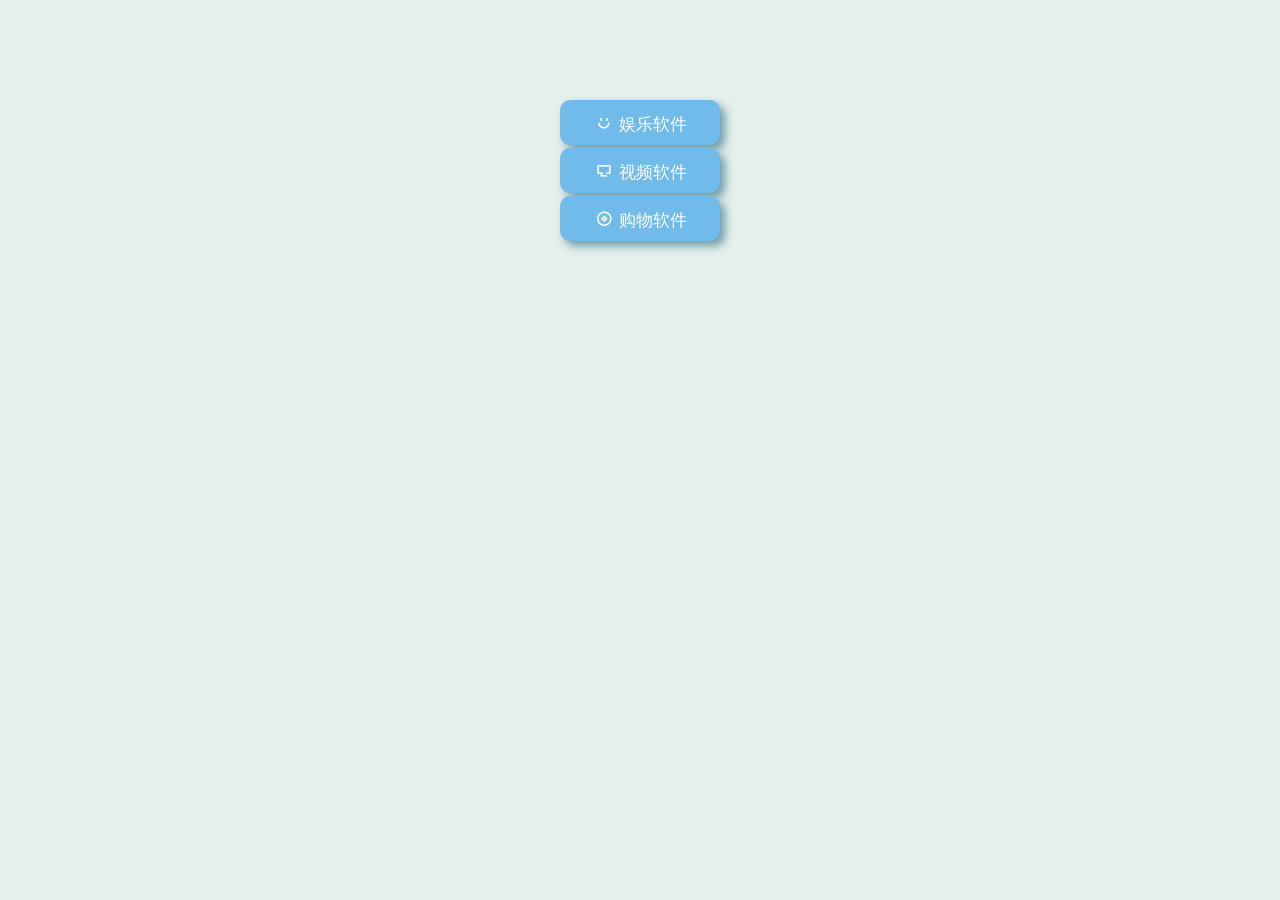
<file: index.html>
<!DOCTYPE html>
<html lang="en">
<head>
    <meta charset="UTF-8">
    <meta name="viewport" content="width=device-width, initial-scale=1.0">
    <title>087杨馨意</title>
    <link rel="stylesheet" href="./font_5252862_y0aznrmg7r/iconfont.css">
    <style>
        * {
            margin: 0;
            padding: 0;
            list-style: none;
            text-decoration: none;
            color: #fff;
            font-family: "微软雅黑";
        }
        body{
            background-color: #e5f0ec;
        }
        .waicenghezi{
            width: 160px;
            margin: 100px auto 0;
            padding-left: 0;
        }
        .yijihezi {
            width: 160px;
        }
        /* 这里原来yijihezi1，改成yijihezi */
        .yijihezi>li {
            position: relative;
            width: 160px;
            height: 45px;
            line-height: 45px;
            background-color: #70bbea;
            text-align: center;
            position: relative;
            margin-bottom: 3px;
            border-radius: 10px;
            box-shadow: 5px 5px 10px rgb(109, 153, 165);
        }
        .yijihezi>li>a {
            color: #ffffff;
            font-size: 17px;
        }
        .erjihezi {
            position: absolute;
            top: 0;
            left: 160px;
            width: 160px;
            height: 0;
            overflow: hidden;
            transition: height 300ms linear;
            border-radius: 10px;
            box-shadow: 5px 5px 10px rgb(109, 153, 165);
        }
        .erjihezi li {
            width: 160px;
            height: 45px;
            line-height: 45px;
            background-color: #99d2f5;
            text-align: center;
        }
        .erjihezi li a {
            color: #222222;
            font-size: 16px;
        }
        /* hover这里也同步改成yijihezi */
        .yijihezi>li:hover .erjihezi {
            height: 135px;
        }
        li{
            list-style-type: none;
            float: left;
            margin: auto;
        }
        .icon-a-239_biaoqing{
             font-size: 20px;
        }
        .icon-a-239_diannao{
            font-size: 20px;        
        }
        .icon-a-239_licai{
            font-size: 20px;          
        }
    </style>
</head>
<body>
    <div class="waicenghezi">
        <!-- ul的class，yijihezi1 → yijihezi -->
        <ul class="yijihezi">
            <li class="iconfont icon-a-239_biaoqing">
                <a href="#">娱乐软件</a>
                <div class="erjihezi">
                    <ul class="erjiliebiao">
                        <li><a href="#">抖音</a></li>
                        <li><a href="#">哔哩哔哩</a></li>
                        <li><a href="#">小红书</a></li>
                    </ul>
                </div>
            </li>
            <li class="iconfont icon-a-239_diannao">
                <a href="#">视频软件</a>
                <div class="erjihezi">
                    <ul class="erjiliebiao">
                        <li><a href="#">腾讯视频</a></li>
                        <li><a href="#">爱奇艺</a></li>
                        <li><a href="#">优酷</a></li>
                    </ul>
                </div>
            </li>
            <li class="iconfont icon-a-239_licai">
                <a href="#">购物软件</a>
                <div class="erjihezi">
                    <ul class="erjiliebiao">
                        <li><a href="#">淘宝</a></li>
                        <li><a href="#">京东</a></li>
                        <li><a href="#">拼多多</a></li>
                    </ul>
                </div>
            </li>
        </ul>
    </div>
    
</body>
</html>
</file>
<file: font_5252862_y0aznrmg7r/iconfont.css>
@font-face {
  font-family: "iconfont"; /* Project id 5252862 */
  src: url('iconfont.woff2?t=1794550717351') format('woff2'),
       url('iconfont.woff?t=1794550717351') format('woff'),
       url('iconfont.ttf?t=1794550717351') format('truetype');
}

.iconfont {
  font-family: "iconfont" !important;
  font-size: 16px;
  font-style: normal;
  -webkit-font-smoothing: antialiased;
  -moz-osx-font-smoothing: grayscale;
}

.icon-a-239_biaoqing:before {
  content: "\e9c5";
}

.icon-a-239_diannao:before {
  content: "\e9c6";
}

.icon-a-239_licai:before {
  content: "\e9c7";
}
</file>
